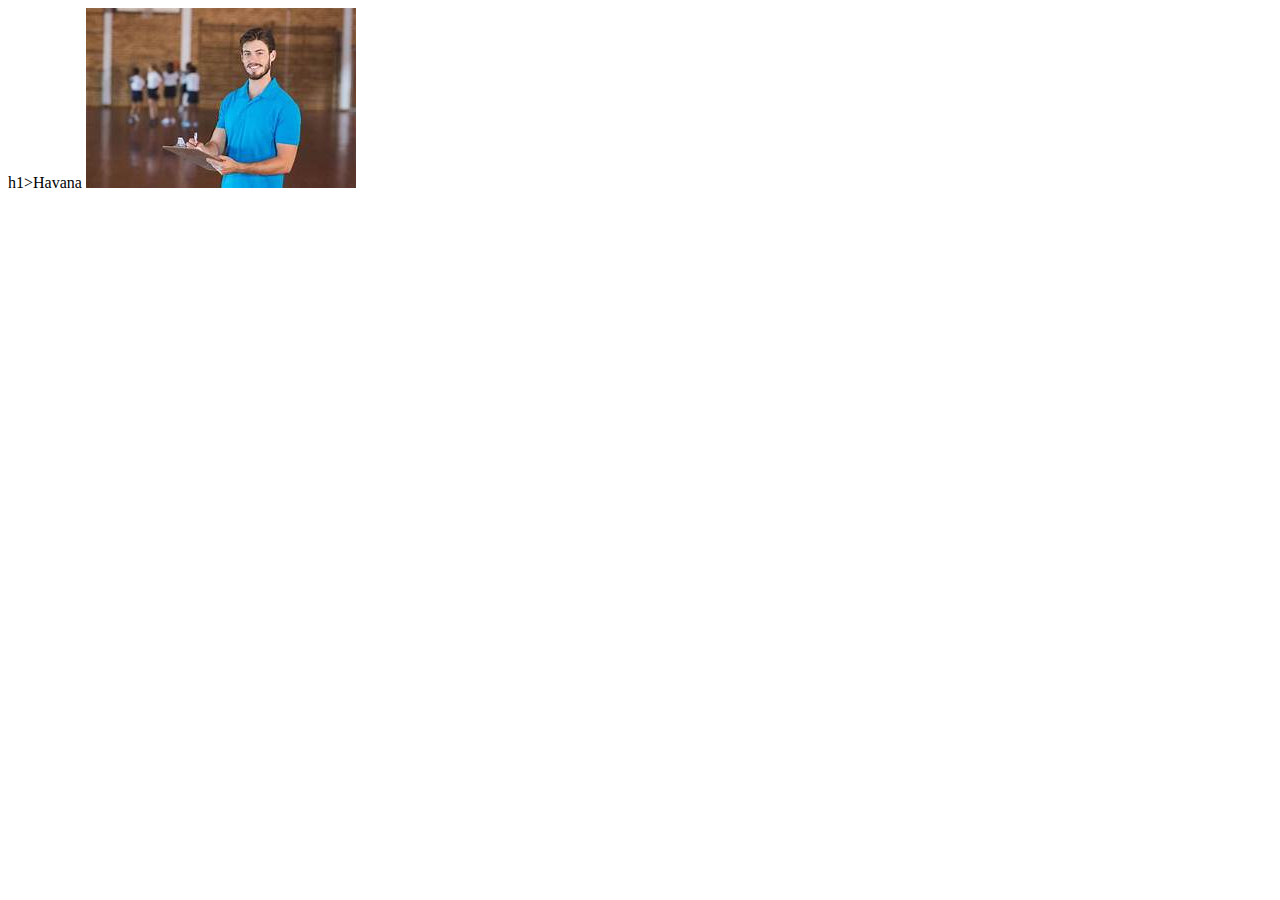
<file: andre.html>
<!DOCTYPE html>
<html lang="en">
<head>
    <meta charset="UTF-8">
    <meta name="viewport" content="width=device-width, initial-scale=1.0">
    <title>Document</title>
    h1>Havana</h1>
    <img src="andre.jpg" alt="André">
</head>
<body>
    
</body>
</html>
</file>
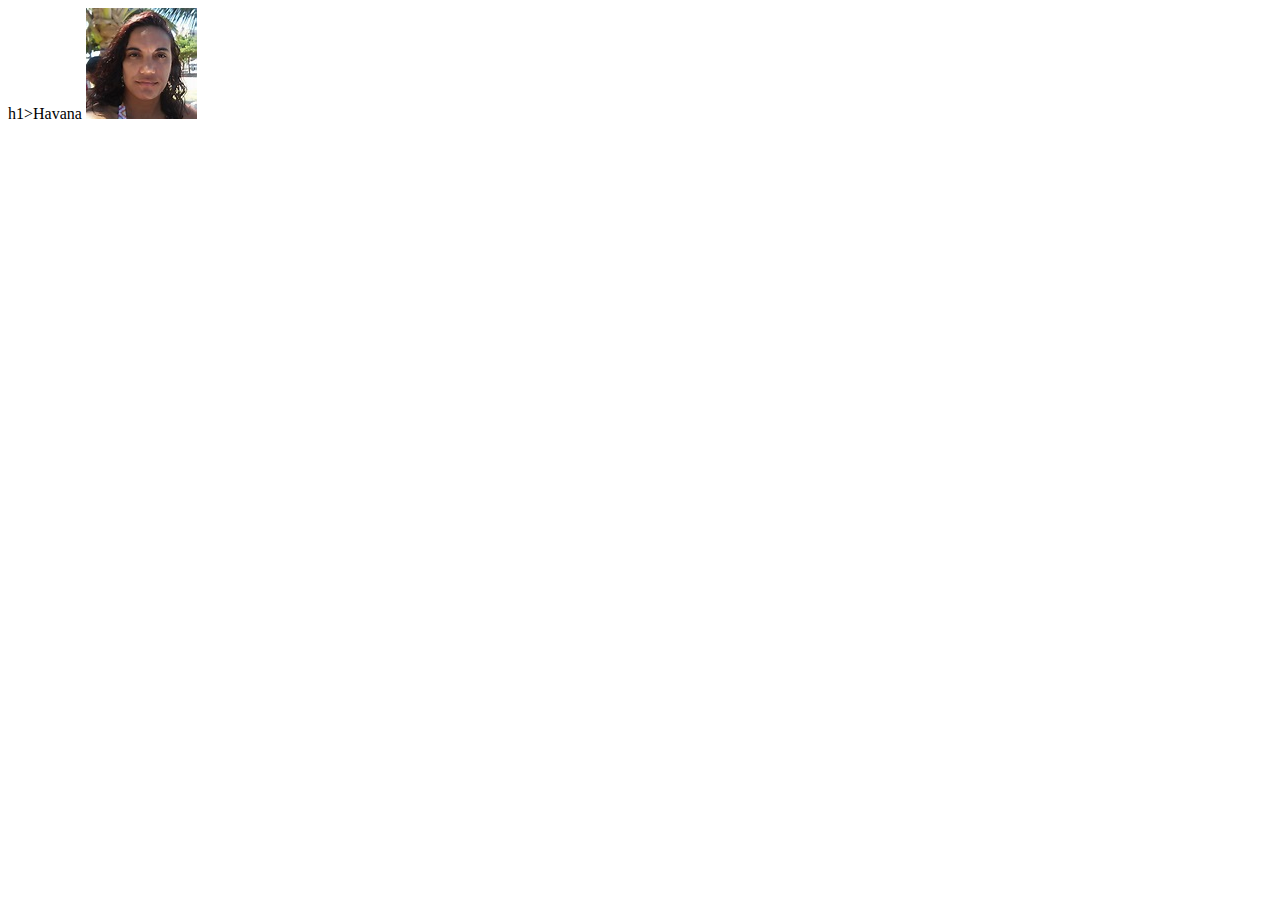
<file: havana.html>
<!DOCTYPE html>
<html lang="en">
<head>
    <meta charset="UTF-8">
    <meta name="viewport" content="width=device-width, initial-scale=1.0">
    <title>Document</title>
</head>
<body>
    h1>Havana</h1>
    <img src="havana.jpg" alt=" Havana">
</body>
</html>
</file>
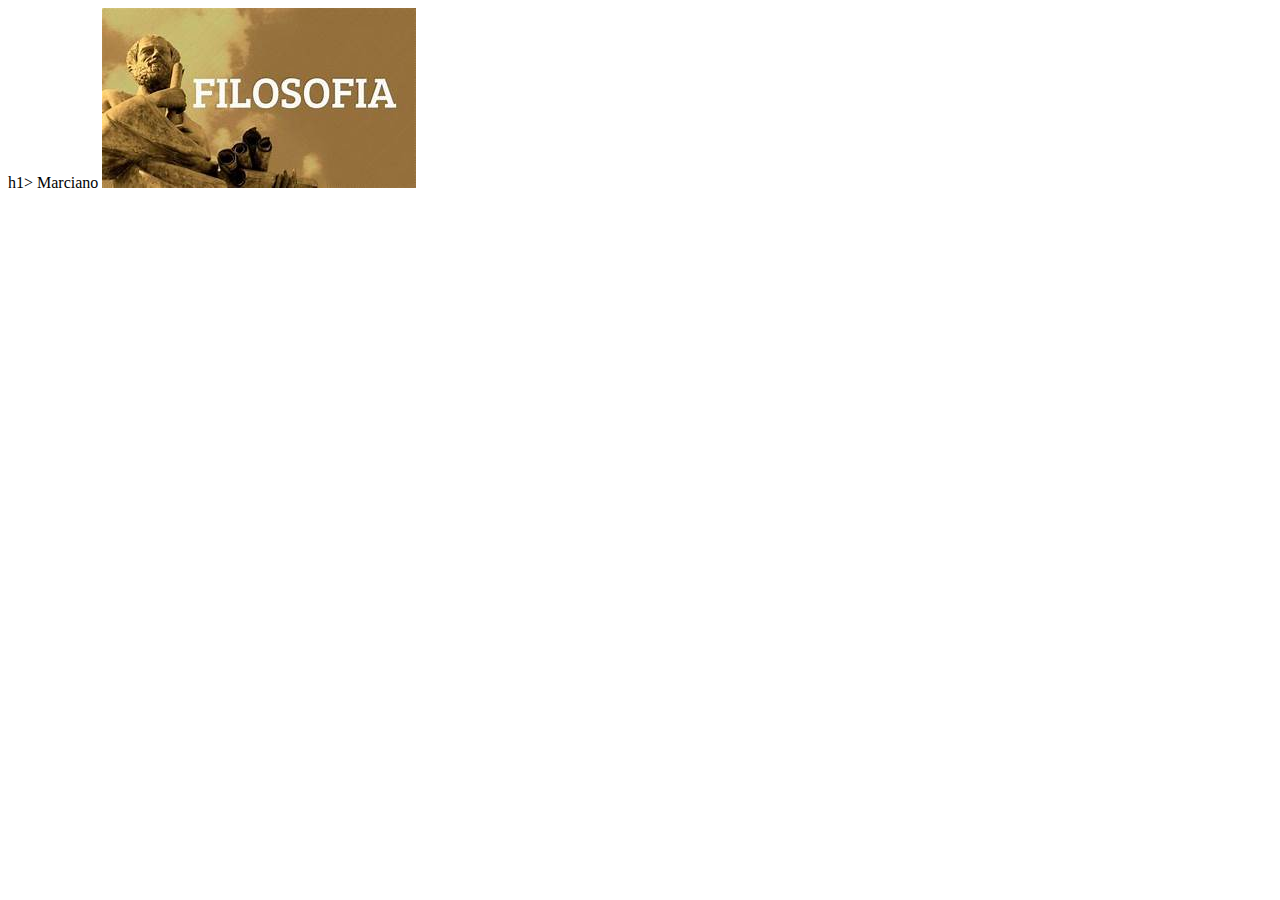
<file: marciano.html>
<!DOCTYPE html>
<html lang="en">
<head>
    <meta charset="UTF-8">
    <meta name="viewport" content="width=device-width, initial-scale=1.0">
    <title>Document</title>
</head>
<body>
    h1> Marciano</h1>
    <img src="marciano.jpg" alt="Marciano">
</body>
</html>
</file>
